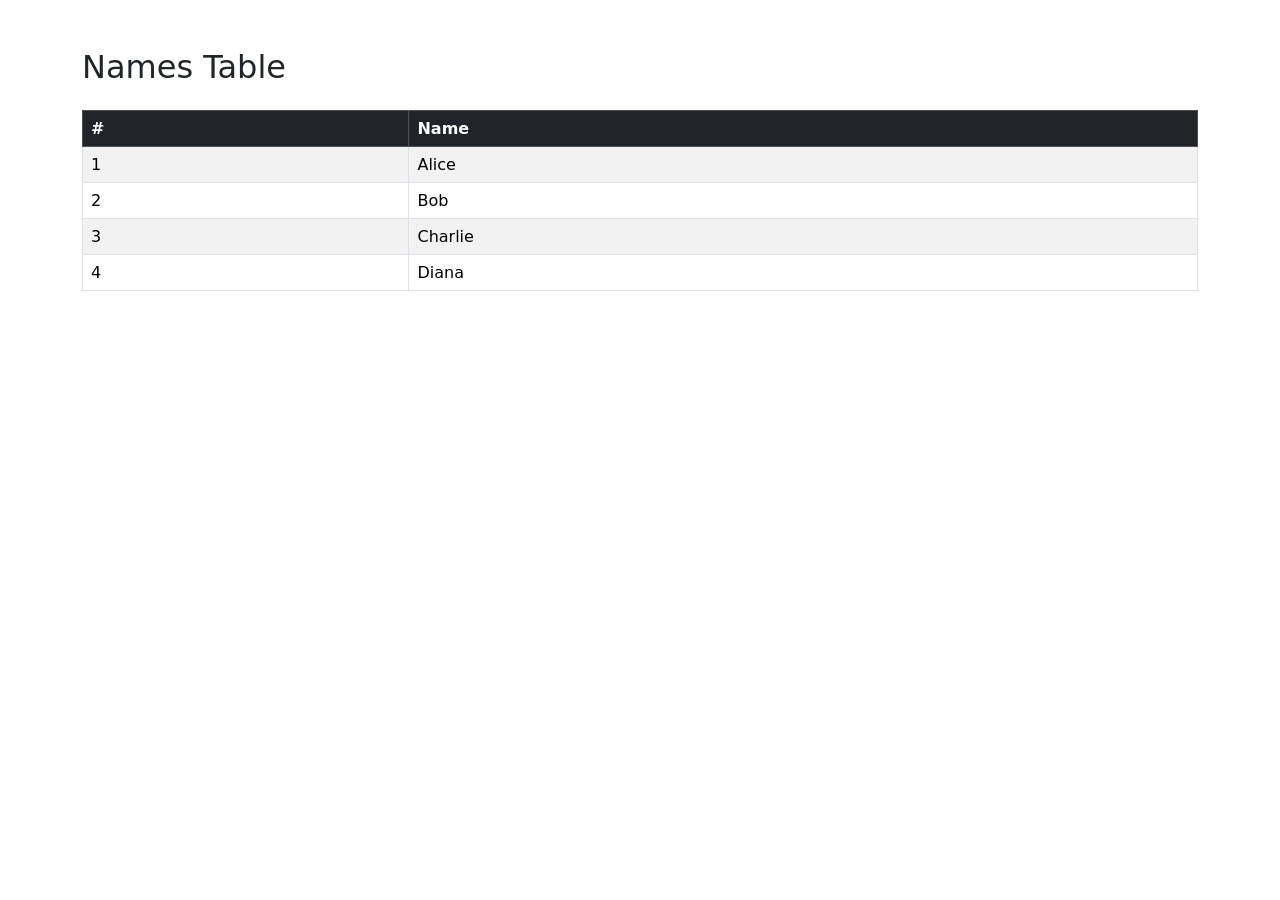
<file: Jelly-tasks/task-one-table/task1.html>
<html>

  <head>
    <link rel="stylesheet" href="https://cdn.jsdelivr.net/npm/bootstrap@5.3.2/dist/css/bootstrap.min.css"></link>
  </head>

  <body class="container mt-5">

    <h2 class="mb-4">Names Table</h2>

    <table class="table table-bordered table-striped">
      <thead class="table-dark">
        <tr>
          <th>#</th>
          <th>Name</th>
        </tr>
      </thead>

      <tbody>

        
        
          <tr>
            <td>1</td>
            <td>Alice</td>
          </tr>
        
          <tr>
            <td>2</td>
            <td>Bob</td>
          </tr>
        
          <tr>
            <td>3</td>
            <td>Charlie</td>
          </tr>
        
          <tr>
            <td>4</td>
            <td>Diana</td>
          </tr>
        

      </tbody>
    </table>

  </body>

  </html>
</file>
